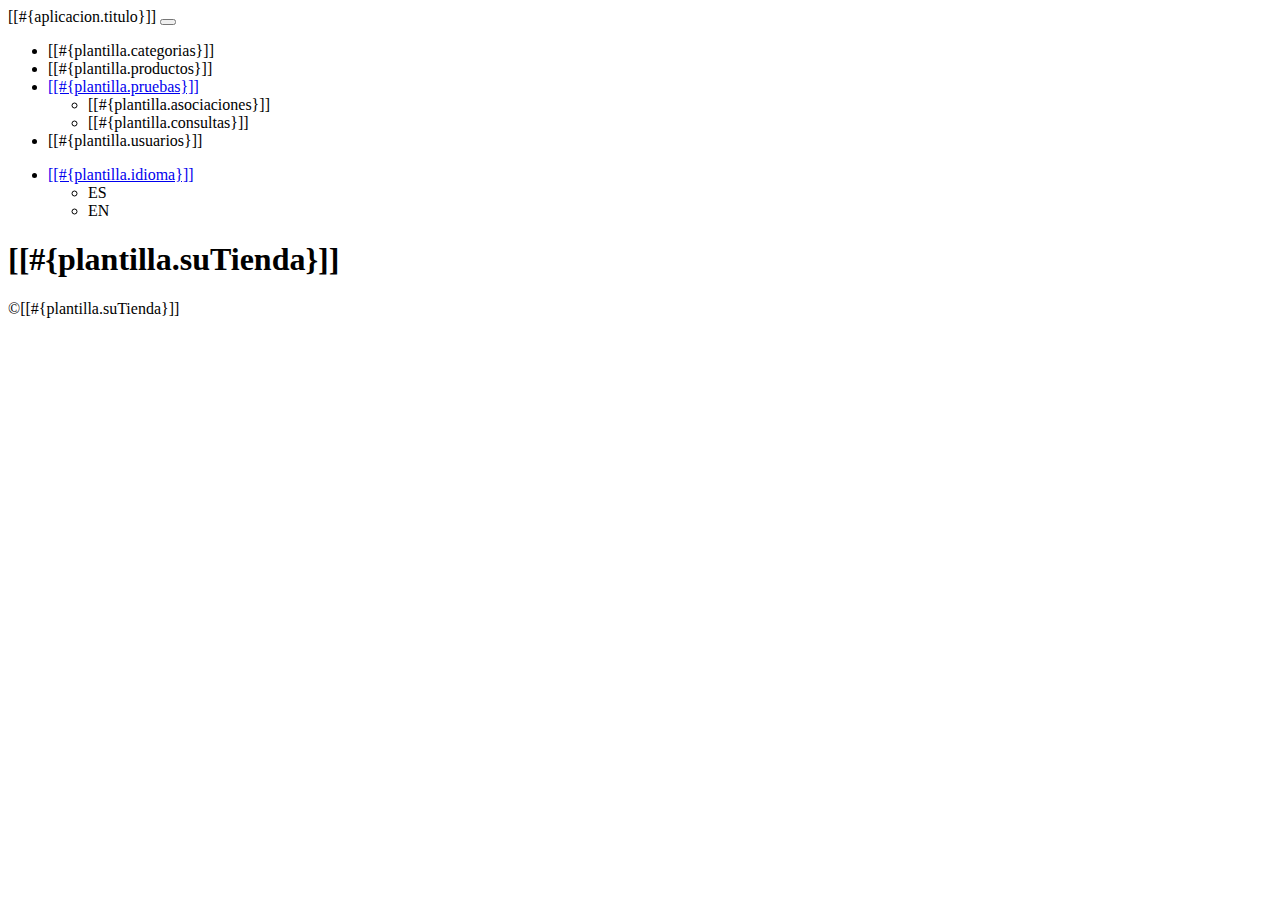
<file: src/main/resources/templates/layout/plantilla.html>
<!DOCTYPE html>
<!--
Click nbfs://nbhost/SystemFileSystem/Templates/Licenses/license-default.txt to change this license
Click nbfs://nbhost/SystemFileSystem/Templates/Other/html.html to edit this template
-->
<html xmlns="http://www.w3.org/1999/xhtml"
      xmlns:th="http://www.thymeleaf.org">
    <head th:fragment="head">
        <title>Techshop</title>
        <meta charset="UTF-8"/>
        <link th:href="@{/webjars/bootstrap/css/bootstrap.min.css}" rel="stylesheet"/>
        <link th:href="@{/webjars/font-awesome/css/all.css}" rel="stylesheet"/>
        <script th:ref="@{/webjars/jquery.min.js}"></script>
        <script th:ref="@{/webjars/popper.js/umd/popper.min.js}"></script>
        <script th:ref="@{/webjars/bootstrap/js/bootstrap.min.js}"></script>
    </head>
    <body>
        <header th:fragment="header" class="header">
            <nav class="navbar navbar-expand-sm navbar-dark bg-dark p-0">
                <div class="container">
                    <a th:href="@{/}" class="navbar-brand">[[#{aplicacion.titulo}]]</a>
                    <button class="navbar-toggler" data-bs-toggle="collapse" data-bs-target="#navbarCollapse">
                        <span class="navbar-toggler-icon"></span>
                    </button>
                    <div class="collapse navbar-collapse justify-content-between" id="navbarCollapse">
                        <ul class="navbar-nav">
                            <li class="nav-item px-2"><a class="nav-link" th:href="@{/categoria/listado}">[[#{plantilla.categorias}]]</a></li>
                            <li class="nav-item px-2"><a class="nav-link" th:href="@{/producto/listado}">[[#{plantilla.productos}]]</a></li>                           
                             <li class="nav-item dropdown">
                                <a class="nav-link dropdown-toggle" 
                                   data-bs-toggle="dropdown" 
                                   href="#" 
                                   role="button" 
                                   aria-expanded="false">[[#{plantilla.pruebas}]]</a>
                                <ul class="dropdown-menu dropdown-menu-dark">
                                    <li><a class="dropdown-item"  th:href="@{/pruebas/listado}">[[#{plantilla.asociaciones}]]</a></li>
                                    <li><a class="dropdown-item"  th:href="@{/pruebas/listado2}">[[#{plantilla.consultas}]]</a></li>
                                </ul>
                            </li>
                            <li class="nav-item px-2"><a class="nav-link" th:href="@{/usuario/listado}">[[#{plantilla.usuarios}]]</a></li>
                        </ul>
                        <ul class="navbar-nav">
                            <li class="nav-item dropdown">
                                <a class="nav-link dropdown-toggle" data-bs-toggle="dropdown" href="#" role="button" aria-expanded="false">[[#{plantilla.idioma}]]</a>
                                <ul class="dropdown-menu dropdown-menu-dark">
                                    <li><a class="dropdown-item"  th:href="@{/(lang=es)}">ES</a></li>
                                    <li><a class="dropdown-item" th:href="@{/(lang=en)}">EN</a></li>
                                </ul>
                            </li>
                        </ul>
                    </div>
                </div>
            </nav>
            <section id="main-header" class="py-2 bg-success text-white">
                <div class="container">
                    <div class="row">
                        <div class="col-md-6">
                            <h1><i class="fas fa-cog"></i> [[#{plantilla.suTienda}]]</h1>
                        </div>
                    </div>
                </div>
            </section>
        </header>
            <footer th:frangment="footer" class="bg-info text-white mt-5 p-2">
                <div class="container">
                    <div class="col">
                        <p class="lead text-center">
                            &COPY;[[#{plantilla.suTienda}]]  
                        </p>
                    </div> 
                </div>
                
            </footer>
        
    </body>
</html>
</file>
